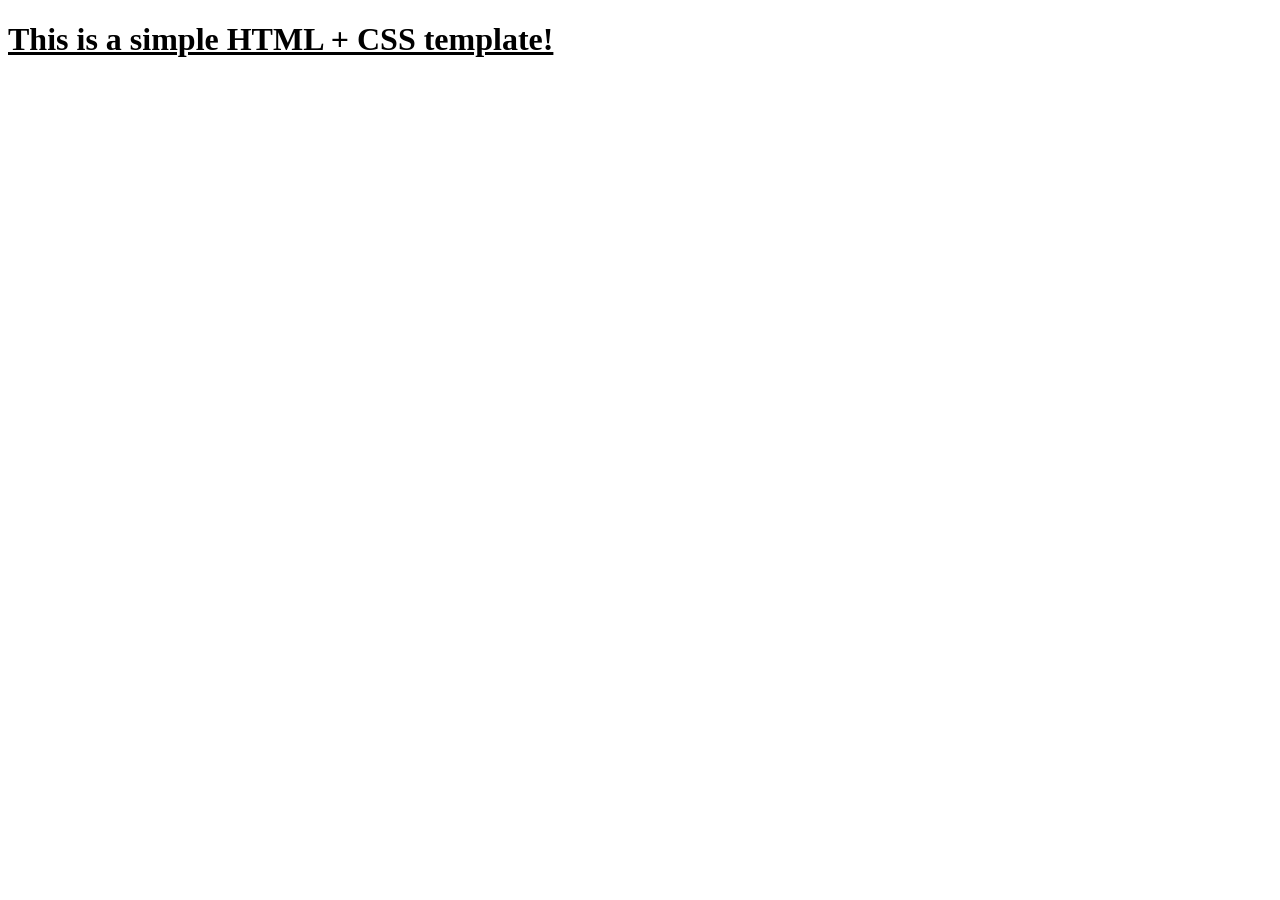
<file: HtmlTemplate/index.html>
<!DOCTYPE html>
<html lang="en">
  <head>
    <meta charset="UTF-8" />
    <meta name="viewport" content="width=device-width, initial-scale=1.0" />
    <meta http-equiv="X-UA-Compatible" content="ie=edge" />
    <title>HTML + CSS</title>
    <link rel="stylesheet" href="styles.css" />
  </head>
  <body>
    <h1>This is a simple HTML + CSS template!</h1>
  </body>
</html>
</file>
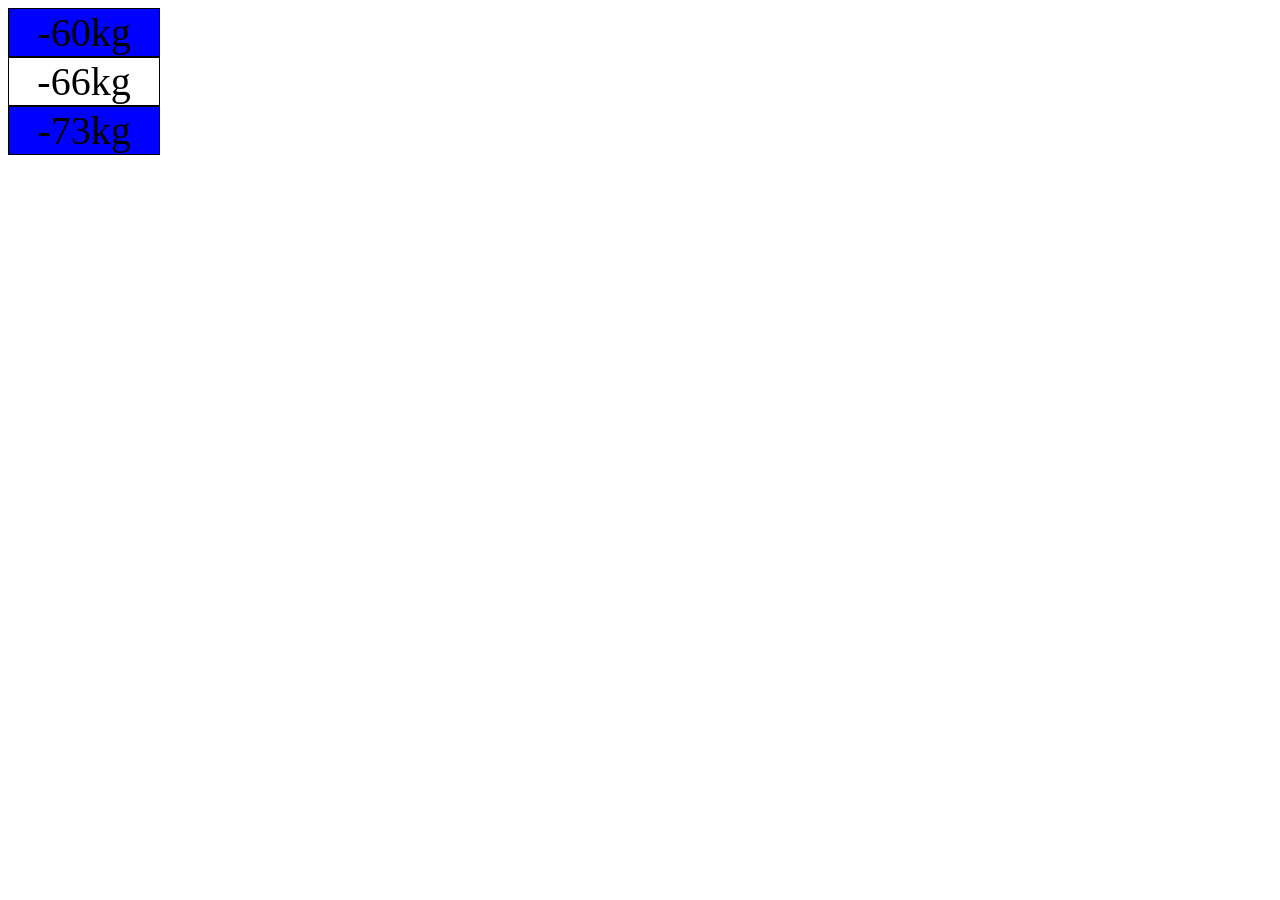
<file: roulette/index.html>
<!DOCTYPE html>
<html>
<head>
    <meta charset="utf-8">
    <title>インチキルーレット</title>
    <link rel="stylesheet" type="text/css" href="styles.css">
</head>
<body>
    <div class="container">
        <div class="roulette" id="roulette">-60kg</div>
        <div class="rouletteCenter" id="rouletteSecond">-66kg</div>
        <div class="roulette" id="rouletteThird">-73kg</div>
    </div>
    <!-- 以下活性化すればボタンが使えるようになる-->
    <!-- <div class="buttons">
        <button onclick="start()">スタート</button>
        <button onclick="stop()">ストップ</button>
    </div> -->
    <!-- <div id="clickable">クリックでスタート!</div> -->
    <script src="roulette.js"></script>
</body>
</html>
</file>
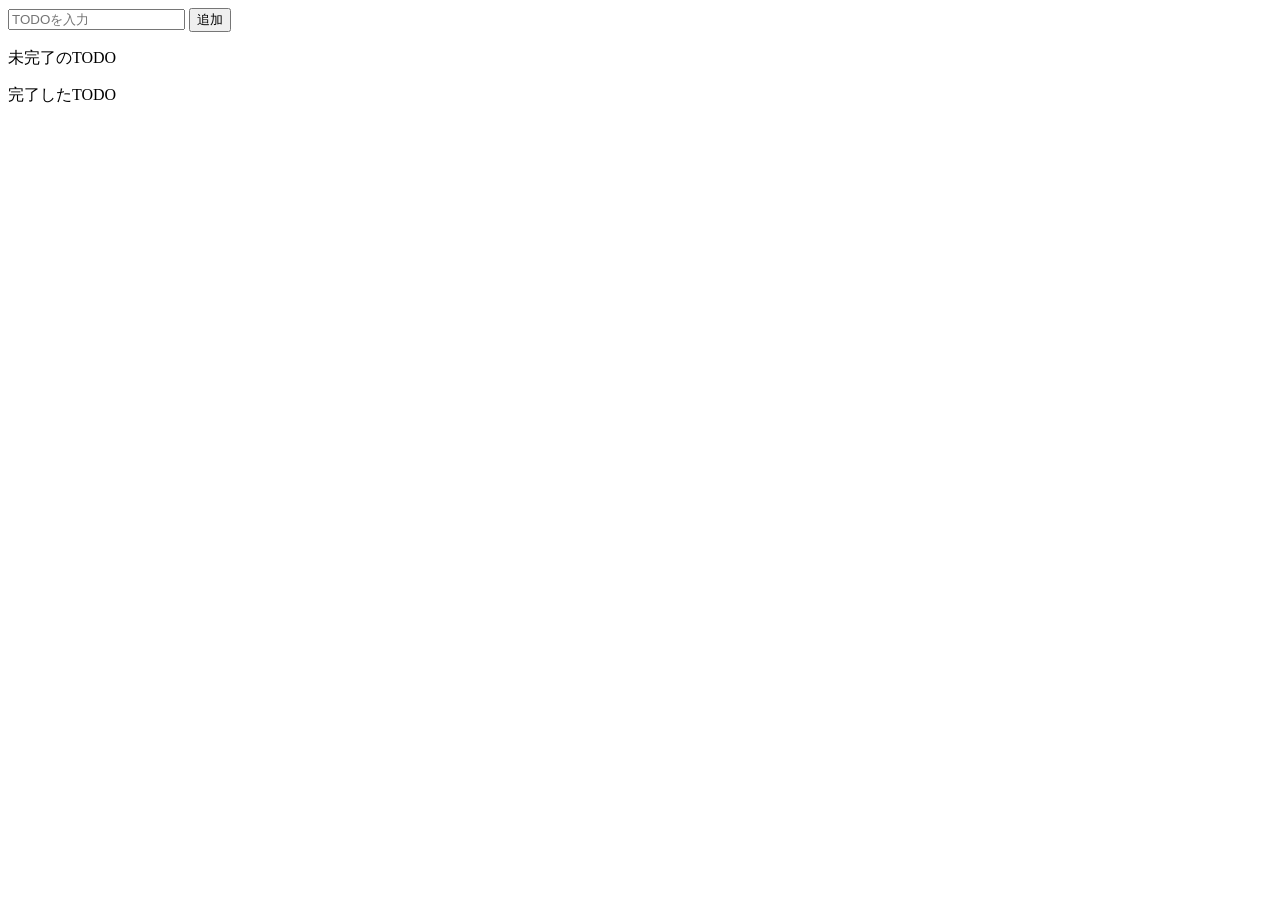
<file: sandbox/src/index.html>
<!DOCTYPE html>
<html>
  <head>
    <title>TODO(JS)</title>
    <meta charset="UTF-8" />
  </head>

  <body>
    <div class="input-area">
      <input id="add-text" placeholder="TODOを入力" />
      <button id="add-button">追加</button>
    </div>
    <div class="incomplete-area">
      <p class="title">未完了のTODO</p>
      <ul id="incomplete-list">
        <!-- <li>
          <div class="list-row">
            <p class="todo-item">TODOです</p>
            <button>完了</button>
            <button>削除</button>
          </div>
        </li>
        <li>
          <div class="list-row">
            <p class="todo-item">TODOです</p>
            <button>完了</button>
            <button>削除</button>
          </div>
        </li> -->
      </ul>
    </div>
    <div class="complete-area">
      <p class="title">完了したTODO</p>
      <ul id="complete-list">
        <!-- <li>
          <div class="list-row">
            <p class="todo-item">TODOでした</p>
            <button>戻す</button>
          </div>
        </li> -->
      </ul>
    </div>

    <script src="./index.mjs" type="module"></script>
  </body>
</html>
</file>
<file: HtmlTemplate/styles.css>
h1 {
  text-decoration: underline;
}
</file>
<file: roulette/styles.css>
.container {
    display: flex;
    flex-direction: column;
}

.roulette {
    display: inline-block;   /* よくわからない */
    border: 1px solid #000;/* 縁取り */
    background-color:blue;
    font-size: 40px;         /* 文字の大きさ */
    width: 150px;             /* 横幅 */
    text-align: center;      /* 文字をどこに表示するのか */
}
.rouletteCenter {
    display: inline-block;   /* よくわからない */
    border: 1px solid #000;/* 縁取り */
    background-color:white;
    font-size: 40px;         /* 文字の大きさ */
    width: 150px;             /* 横幅 */
    text-align: center;      /* 文字をどこに表示するのか */
}

.buttons {
    /* ルーレット表示部分との間隔 */
    margin-top: 20px;
}
</file>
